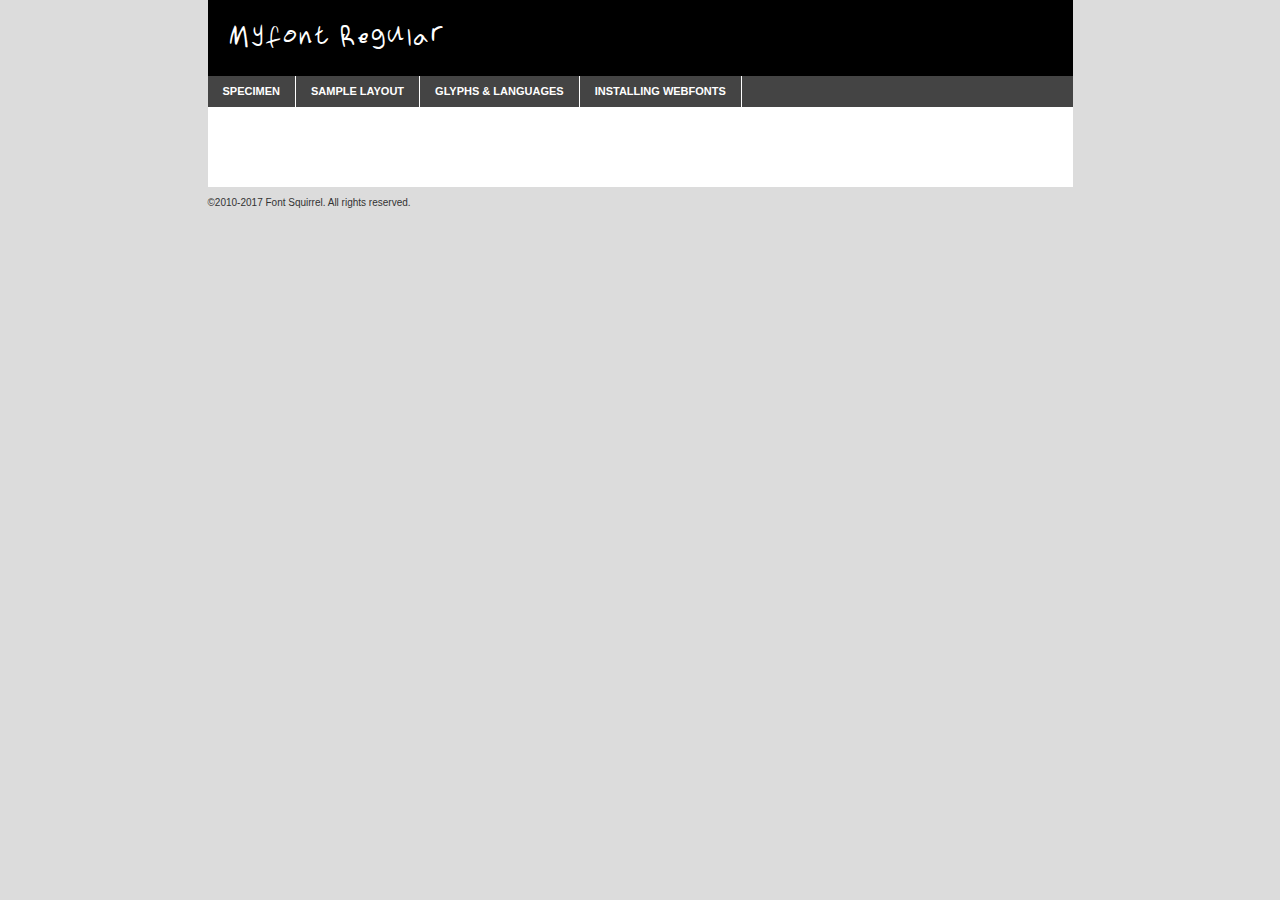
<file: font stuff/myfont-regular-demo.html>
<!DOCTYPE html PUBLIC "-//W3C//DTD XHTML 1.0 Transitional//EN"
        "http://www.w3.org/TR/xhtml1/DTD/xhtml1-transitional.dtd">

<html xmlns="http://www.w3.org/1999/xhtml" xml:lang="en" lang="en">
<head>
    <meta http-equiv="Content-Type" content="text/html; charset=utf-8"/>
    <script src="http://ajax.googleapis.com/ajax/libs/jquery/1.7.2/jquery.min.js" type="text/javascript" charset="utf-8"></script>
    <script type="text/javascript">
		(function($) {
			$.fn.easyTabs = function(option) {
				var param = jQuery.extend({ fadeSpeed: 'fast', defaultContent: 1, activeClass: 'active' }, option);
				$(this).each(function() {
					var thisId = '#' + this.id;
					if ( param.defaultContent == '' )
					{
						param.defaultContent = 1;
					}
					if ( typeof param.defaultContent == 'number' )
					{
						var defaultTab = $(thisId + ' .tabs li:eq(' + (param.defaultContent - 1) + ') a').attr('href').substr(1);
					}
					else
					{
						var defaultTab = param.defaultContent;
					}
					$(thisId + ' .tabs li a').each(function() {
						var tabToHide = $(this).attr('href').substr(1);
						$('#' + tabToHide).addClass('easytabs-tab-content');
					});
					hideAll();
					changeContent(defaultTab);

					function hideAll() {$(thisId + ' .easytabs-tab-content').hide();}

					function changeContent(tabId)
					{
						hideAll();
						$(thisId + ' .tabs li').removeClass(param.activeClass);
						$(thisId + ' .tabs li a[href=#' + tabId + ']').closest('li').addClass(param.activeClass);
						if ( param.fadeSpeed != 'none' )
						{
							$(thisId + ' #' + tabId).fadeIn(param.fadeSpeed);
						}
						else
						{
							$(thisId + ' #' + tabId).show();
						}
					}

					$(thisId + ' .tabs li').click(function() {
						var tabId = $(this).find('a').attr('href').substr(1);
						changeContent(tabId);
						return false;
					});
				});
			}
		})(jQuery);
    </script>
    <link rel="stylesheet" href="specimen_files/specimen_stylesheet.css" type="text/css" charset="utf-8"/>
    <link rel="stylesheet" href="stylesheet.css" type="text/css" charset="utf-8"/>

    <style type="text/css">
        		body {
			font-family: 'myfontregular';
        		}

            </style>

    <title>Myfont Regular Specimen</title>


    <script type="text/javascript" charset="utf-8">
		$(document).ready(function() {
			$('#container').easyTabs({ defaultContent: 1 });
		});
    </script>
</head>

<body>
<div id="container">
    <div id="header">
		Myfont Regular    </div>
    <ul class="tabs">
        <li><a href="#specimen">Specimen</a></li>
        <li><a href="#layout">Sample Layout</a></li>
		        <li><a href="#glyphs">Glyphs &amp; Languages</a></li>
        <li><a href="#installing">Installing Webfonts</a></li>

    </ul>

    <div id="main_content">


        <div id="specimen">

            <div class="section">
                <div class="grid12 firstcol">
                    <div class="huge">AaBb</div>
                </div>
            </div>

            <div class="section">
                <div class="glyph_range">A&#x200B;B&#x200b;C&#x200b;D&#x200b;E&#x200b;F&#x200b;G&#x200b;H&#x200b;I&#x200b;J&#x200b;K&#x200b;L&#x200b;M&#x200b;N&#x200b;O&#x200b;P&#x200b;Q&#x200b;R&#x200b;S&#x200b;T&#x200b;U&#x200b;V&#x200b;W&#x200b;X&#x200b;Y&#x200b;Z&#x200b;a&#x200b;b&#x200b;c&#x200b;d&#x200b;e&#x200b;f&#x200b;g&#x200b;h&#x200b;i&#x200b;j&#x200b;k&#x200b;l&#x200b;m&#x200b;n&#x200b;o&#x200b;p&#x200b;q&#x200b;r&#x200b;s&#x200b;t&#x200b;u&#x200b;v&#x200b;w&#x200b;x&#x200b;y&#x200b;z&#x200b;1&#x200b;2&#x200b;3&#x200b;4&#x200b;5&#x200b;6&#x200b;7&#x200b;8&#x200b;9&#x200b;0&#x200b;&amp;&#x200b;.&#x200b;,&#x200b;?&#x200b;!&#x200b;&#64;&#x200b;(&#x200b;)&#x200b;#&#x200b;$&#x200b;%&#x200b;*&#x200b;+&#x200b;-&#x200b;=&#x200b;:&#x200b;;</div>
            </div>
            <div class="section">
                <div class="grid12 firstcol">
                    <table class="sample_table">
                        <tr>
                            <td>10</td>
                            <td class="size10">abcdefghijklmnopqrstuvwxyzABCDEFGHIJKLMNOPQRSTUVWXYZ0123456789abcdefghijklmnopqrstuvwxyzABCDEFGHIJKLMNOPQRSTUVWXYZ0123456789abcdefghijklmnopqrstuvwxyzABCDEFGHIJKLMNOPQRSTUVWXYZ</td>
                        </tr>
                        <tr>
                            <td>11</td>
                            <td class="size11">abcdefghijklmnopqrstuvwxyzABCDEFGHIJKLMNOPQRSTUVWXYZ0123456789abcdefghijklmnopqrstuvwxyzABCDEFGHIJKLMNOPQRSTUVWXYZ0123456789abcdefghijklmnopqrstuvwxyzABCDEFGHIJKLMNOPQRSTUVWXYZ</td>
                        </tr>
                        <tr>
                            <td>12</td>
                            <td class="size12">abcdefghijklmnopqrstuvwxyzABCDEFGHIJKLMNOPQRSTUVWXYZ0123456789abcdefghijklmnopqrstuvwxyzABCDEFGHIJKLMNOPQRSTUVWXYZ0123456789abcdefghijklmnopqrstuvwxyzABCDEFGHIJKLMNOPQRSTUVWXYZ</td>
                        </tr>
                        <tr>
                            <td>13</td>
                            <td class="size13">abcdefghijklmnopqrstuvwxyzABCDEFGHIJKLMNOPQRSTUVWXYZ0123456789abcdefghijklmnopqrstuvwxyzABCDEFGHIJKLMNOPQRSTUVWXYZ0123456789abcdefghijklmnopqrstuvwxyzABCDEFGHIJKLMNOPQRSTUVWXYZ</td>
                        </tr>
                        <tr>
                            <td>14</td>
                            <td class="size14">abcdefghijklmnopqrstuvwxyzABCDEFGHIJKLMNOPQRSTUVWXYZ0123456789abcdefghijklmnopqrstuvwxyzABCDEFGHIJKLMNOPQRSTUVWXYZ0123456789abcdefghijklmnopqrstuvwxyzABCDEFGHIJKLMNOPQRSTUVWXYZ</td>
                        </tr>
                        <tr>
                            <td>16</td>
                            <td class="size16">abcdefghijklmnopqrstuvwxyzABCDEFGHIJKLMNOPQRSTUVWXYZ0123456789abcdefghijklmnopqrstuvwxyzABCDEFGHIJKLMNOPQRSTUVWXYZ</td>
                        </tr>
                        <tr>
                            <td>18</td>
                            <td class="size18">abcdefghijklmnopqrstuvwxyzABCDEFGHIJKLMNOPQRSTUVWXYZ0123456789abcdefghijklmnopqrstuvwxyzABCDEFGHIJKLMNOPQRSTUVWXYZ</td>
                        </tr>
                        <tr>
                            <td>20</td>
                            <td class="size20">abcdefghijklmnopqrstuvwxyzABCDEFGHIJKLMNOPQRSTUVWXYZ0123456789abcdefghijklmnopqrstuvwxyzABCDEFGHIJKLMNOPQRSTUVWXYZ</td>
                        </tr>
                        <tr>
                            <td>24</td>
                            <td class="size24">abcdefghijklmnopqrstuvwxyzABCDEFGHIJKLMNOPQRSTUVWXYZ0123456789abcdefghijklmnopqrstuvwxyzABCDEFGHIJKLMNOPQRSTUVWXYZ</td>
                        </tr>
                        <tr>
                            <td>30</td>
                            <td class="size30">abcdefghijklmnopqrstuvwxyzABCDEFGHIJKLMNOPQRSTUVWXYZ0123456789abcdefghijklmnopqrstuvwxyzABCDEFGHIJKLMNOPQRSTUVWXYZ</td>
                        </tr>
                        <tr>
                            <td>36</td>
                            <td class="size36">abcdefghijklmnopqrstuvwxyzABCDEFGHIJKLMNOPQRSTUVWXYZ0123456789abcdefghijklmnopqrstuvwxyzABCDEFGHIJKLMNOPQRSTUVWXYZ</td>
                        </tr>
                        <tr>
                            <td>48</td>
                            <td class="size48">abcdefghijklmnopqrstuvwxyzABCDEFGHIJKLMNOPQRSTUVWXYZ0123456789abcdefghijklmnopqrstuvwxyzABCDEFGHIJKLMNOPQRSTUVWXYZ</td>
                        </tr>
                        <tr>
                            <td>60</td>
                            <td class="size60">abcdefghijklmnopqrstuvwxyzABCDEFGHIJKLMNOPQRSTUVWXYZ0123456789abcdefghijklmnopqrstuvwxyzABCDEFGHIJKLMNOPQRSTUVWXYZ</td>
                        </tr>
                        <tr>
                            <td>72</td>
                            <td class="size72">abcdefghijklmnopqrstuvwxyzABCDEFGHIJKLMNOPQRSTUVWXYZ0123456789abcdefghijklmnopqrstuvwxyzABCDEFGHIJKLMNOPQRSTUVWXYZ</td>
                        </tr>
                        <tr>
                            <td>90</td>
                            <td class="size90">abcdefghijklmnopqrstuvwxyzABCDEFGHIJKLMNOPQRSTUVWXYZ0123456789abcdefghijklmnopqrstuvwxyzABCDEFGHIJKLMNOPQRSTUVWXYZ</td>
                        </tr>
                    </table>

                </div>

            </div>


            <div class="section" id="bodycomparison">


                <div id="xheight">
                    <div class="fontbody">&#x25FC;&#x25FC;&#x25FC;&#x25FC;&#x25FC;&#x25FC;&#x25FC;&#x25FC;&#x25FC;&#x25FC;&#x25FC;&#x25FC;&#x25FC;&#x25FC;&#x25FC;&#x25FC;&#x25FC;&#x25FC;&#x25FC;&#x25FC;&#x25FC;&#x25FC;&#x25FC;&#x25FC;&#x25FC;&#x25FC;&#x25FC;&#x25FC;&#x25FC;&#x25FC;&#x25FC;&#x25FC;&#x25FC;&#x25FC;&#x25FC;&#x25FC;&#x25FC;&#x25FC;&#x25FC;&#x25FC;&#x25FC;&#x25FC;&#x25FC;&#x25FC;&#x25FC;&#x25FC;&#x25FC;&#x25FC;&#x25FC;&#x25FC;&#x25FC;&#x25FC;&#x25FC;&#x25FC;&#x25FC;&#x25FC;&#x25FC;&#x25FC;&#x25FC;&#x25FC;&#x25FC;&#x25FC;&#x25FC;&#x25FC;&#x25FC;&#x25FC;&#x25FC;&#x25FC;&#x25FC;&#x25FC;&#x25FC;&#x25FC;&#x25FC;&#x25FC;&#x25FC;&#x25FC;&#x25FC;&#x25FC;&#x25FC;&#x25FC;&#x25FC;&#x25FC;&#x25FC;&#x25FC;&#x25FC;&#x25FC;&#x25FC;&#x25FC;&#x25FC;&#x25FC;&#x25FC;&#x25FC;&#x25FC;&#x25FC;&#x25FC;&#x25FC;&#x25FC;&#x25FC;&#x25FC;body</div>
                    <div class="arialbody">body</div>
                    <div class="verdanabody">body</div>
                    <div class="georgiabody">body</div>
                </div>
                <div class="fontbody" style="z-index:1">
                    body<span>Myfont Regular</span>
                </div>
                <div class="arialbody" style="z-index:1">
                    body<span>Arial</span>
                </div>
                <div class="verdanabody" style="z-index:1">
                    body<span>Verdana</span>
                </div>
                <div class="georgiabody" style="z-index:1">
                    body<span>Georgia</span>
                </div>


            </div>


            <div class="section psample psample_row1" id="">

                <div class="grid2 firstcol">
                    <p class="size10"><span>10.</span>Aenean lacinia bibendum nulla sed consectetur. Fusce dapibus, tellus ac cursus commodo, tortor mauris condimentum nibh, ut fermentum massa justo sit amet risus. Nullam id dolor id nibh ultricies vehicula ut id elit. Cum sociis natoque penatibus et magnis dis parturient montes, nascetur ridiculus mus. Nulla vitae elit libero, a pharetra augue.</p>

                </div>
                <div class="grid3">
                    <p class="size11"><span>11.</span>Aenean lacinia bibendum nulla sed consectetur. Fusce dapibus, tellus ac cursus commodo, tortor mauris condimentum nibh, ut fermentum massa justo sit amet risus. Nullam id dolor id nibh ultricies vehicula ut id elit. Cum sociis natoque penatibus et magnis dis parturient montes, nascetur ridiculus mus. Nulla vitae elit libero, a pharetra augue.</p>

                </div>
                <div class="grid3">
                    <p class="size12"><span>12.</span>Aenean lacinia bibendum nulla sed consectetur. Fusce dapibus, tellus ac cursus commodo, tortor mauris condimentum nibh, ut fermentum massa justo sit amet risus. Nullam id dolor id nibh ultricies vehicula ut id elit. Cum sociis natoque penatibus et magnis dis parturient montes, nascetur ridiculus mus. Nulla vitae elit libero, a pharetra augue.</p>

                </div>
                <div class="grid4">
                    <p class="size13"><span>13.</span>Aenean lacinia bibendum nulla sed consectetur. Fusce dapibus, tellus ac cursus commodo, tortor mauris condimentum nibh, ut fermentum massa justo sit amet risus. Nullam id dolor id nibh ultricies vehicula ut id elit. Cum sociis natoque penatibus et magnis dis parturient montes, nascetur ridiculus mus. Nulla vitae elit libero, a pharetra augue.</p>

                </div>
                <div class="white_blend"></div>

            </div>
            <div class="section psample psample_row2" id="">
                <div class="grid3 firstcol">
                    <p class="size14"><span>14.</span>Aenean lacinia bibendum nulla sed consectetur. Fusce dapibus, tellus ac cursus commodo, tortor mauris condimentum nibh, ut fermentum massa justo sit amet risus. Nullam id dolor id nibh ultricies vehicula ut id elit. Cum sociis natoque penatibus et magnis dis parturient montes, nascetur ridiculus mus. Nulla vitae elit libero, a pharetra augue.</p>

                </div>
                <div class="grid4">
                    <p class="size16"><span>16.</span>Aenean lacinia bibendum nulla sed consectetur. Fusce dapibus, tellus ac cursus commodo, tortor mauris condimentum nibh, ut fermentum massa justo sit amet risus. Nullam id dolor id nibh ultricies vehicula ut id elit. Cum sociis natoque penatibus et magnis dis parturient montes, nascetur ridiculus mus. Nulla vitae elit libero, a pharetra augue.</p>

                </div>
                <div class="grid5">
                    <p class="size18"><span>18.</span>Aenean lacinia bibendum nulla sed consectetur. Fusce dapibus, tellus ac cursus commodo, tortor mauris condimentum nibh, ut fermentum massa justo sit amet risus. Nullam id dolor id nibh ultricies vehicula ut id elit. Cum sociis natoque penatibus et magnis dis parturient montes, nascetur ridiculus mus. Nulla vitae elit libero, a pharetra augue.</p>

                </div>

                <div class="white_blend"></div>

            </div>

            <div class="section psample psample_row3" id="">
                <div class="grid5 firstcol">
                    <p class="size20"><span>20.</span>Aenean lacinia bibendum nulla sed consectetur. Fusce dapibus, tellus ac cursus commodo, tortor mauris condimentum nibh, ut fermentum massa justo sit amet risus. Nullam id dolor id nibh ultricies vehicula ut id elit. Cum sociis natoque penatibus et magnis dis parturient montes, nascetur ridiculus mus. Nulla vitae elit libero, a pharetra augue.</p>
                </div>
                <div class="grid7">
                    <p class="size24"><span>24.</span>Aenean lacinia bibendum nulla sed consectetur. Fusce dapibus, tellus ac cursus commodo, tortor mauris condimentum nibh, ut fermentum massa justo sit amet risus. Nullam id dolor id nibh ultricies vehicula ut id elit. Cum sociis natoque penatibus et magnis dis parturient montes, nascetur ridiculus mus. Nulla vitae elit libero, a pharetra augue.</p>
                </div>

                <div class="white_blend"></div>

            </div>

            <div class="section psample psample_row4" id="">
                <div class="grid12 firstcol">
                    <p class="size30"><span>30.</span>Aenean lacinia bibendum nulla sed consectetur. Fusce dapibus, tellus ac cursus commodo, tortor mauris condimentum nibh, ut fermentum massa justo sit amet risus. Nullam id dolor id nibh ultricies vehicula ut id elit. Cum sociis natoque penatibus et magnis dis parturient montes, nascetur ridiculus mus. Nulla vitae elit libero, a pharetra augue.</p>
                </div>
                <div class="white_blend"></div>

            </div>


            <div class="section psample psample_row1 fullreverse">
                <div class="grid2 firstcol">
                    <p class="size10"><span>10.</span>Aenean lacinia bibendum nulla sed consectetur. Fusce dapibus, tellus ac cursus commodo, tortor mauris condimentum nibh, ut fermentum massa justo sit amet risus. Nullam id dolor id nibh ultricies vehicula ut id elit. Cum sociis natoque penatibus et magnis dis parturient montes, nascetur ridiculus mus. Nulla vitae elit libero, a pharetra augue.</p>

                </div>
                <div class="grid3">
                    <p class="size11"><span>11.</span>Aenean lacinia bibendum nulla sed consectetur. Fusce dapibus, tellus ac cursus commodo, tortor mauris condimentum nibh, ut fermentum massa justo sit amet risus. Nullam id dolor id nibh ultricies vehicula ut id elit. Cum sociis natoque penatibus et magnis dis parturient montes, nascetur ridiculus mus. Nulla vitae elit libero, a pharetra augue.</p>

                </div>
                <div class="grid3">
                    <p class="size12"><span>12.</span>Aenean lacinia bibendum nulla sed consectetur. Fusce dapibus, tellus ac cursus commodo, tortor mauris condimentum nibh, ut fermentum massa justo sit amet risus. Nullam id dolor id nibh ultricies vehicula ut id elit. Cum sociis natoque penatibus et magnis dis parturient montes, nascetur ridiculus mus. Nulla vitae elit libero, a pharetra augue.</p>

                </div>
                <div class="grid4">
                    <p class="size13"><span>13.</span>Aenean lacinia bibendum nulla sed consectetur. Fusce dapibus, tellus ac cursus commodo, tortor mauris condimentum nibh, ut fermentum massa justo sit amet risus. Nullam id dolor id nibh ultricies vehicula ut id elit. Cum sociis natoque penatibus et magnis dis parturient montes, nascetur ridiculus mus. Nulla vitae elit libero, a pharetra augue.</p>

                </div>
                <div class="black_blend"></div>

            </div>

            <div class="section psample psample_row2 fullreverse">
                <div class="grid3 firstcol">
                    <p class="size14"><span>14.</span>Aenean lacinia bibendum nulla sed consectetur. Fusce dapibus, tellus ac cursus commodo, tortor mauris condimentum nibh, ut fermentum massa justo sit amet risus. Nullam id dolor id nibh ultricies vehicula ut id elit. Cum sociis natoque penatibus et magnis dis parturient montes, nascetur ridiculus mus. Nulla vitae elit libero, a pharetra augue.</p>

                </div>
                <div class="grid4">
                    <p class="size16"><span>16.</span>Aenean lacinia bibendum nulla sed consectetur. Fusce dapibus, tellus ac cursus commodo, tortor mauris condimentum nibh, ut fermentum massa justo sit amet risus. Nullam id dolor id nibh ultricies vehicula ut id elit. Cum sociis natoque penatibus et magnis dis parturient montes, nascetur ridiculus mus. Nulla vitae elit libero, a pharetra augue.</p>

                </div>
                <div class="grid5">
                    <p class="size18"><span>18.</span>Aenean lacinia bibendum nulla sed consectetur. Fusce dapibus, tellus ac cursus commodo, tortor mauris condimentum nibh, ut fermentum massa justo sit amet risus. Nullam id dolor id nibh ultricies vehicula ut id elit. Cum sociis natoque penatibus et magnis dis parturient montes, nascetur ridiculus mus. Nulla vitae elit libero, a pharetra augue.</p>

                </div>
                <div class="black_blend"></div>

            </div>

            <div class="section psample fullreverse psample_row3" id="">
                <div class="grid5 firstcol">
                    <p class="size20"><span>20.</span>Aenean lacinia bibendum nulla sed consectetur. Fusce dapibus, tellus ac cursus commodo, tortor mauris condimentum nibh, ut fermentum massa justo sit amet risus. Nullam id dolor id nibh ultricies vehicula ut id elit. Cum sociis natoque penatibus et magnis dis parturient montes, nascetur ridiculus mus. Nulla vitae elit libero, a pharetra augue.</p>
                </div>
                <div class="grid7">
                    <p class="size24"><span>24.</span>Aenean lacinia bibendum nulla sed consectetur. Fusce dapibus, tellus ac cursus commodo, tortor mauris condimentum nibh, ut fermentum massa justo sit amet risus. Nullam id dolor id nibh ultricies vehicula ut id elit. Cum sociis natoque penatibus et magnis dis parturient montes, nascetur ridiculus mus. Nulla vitae elit libero, a pharetra augue.</p>
                </div>

                <div class="black_blend"></div>

            </div>

            <div class="section psample fullreverse psample_row4" id="" style="border-bottom: 20px #000 solid;">
                <div class="grid12 firstcol">
                    <p class="size30"><span>30.</span>Aenean lacinia bibendum nulla sed consectetur. Fusce dapibus, tellus ac cursus commodo, tortor mauris condimentum nibh, ut fermentum massa justo sit amet risus. Nullam id dolor id nibh ultricies vehicula ut id elit. Cum sociis natoque penatibus et magnis dis parturient montes, nascetur ridiculus mus. Nulla vitae elit libero, a pharetra augue.</p>
                </div>
                <div class="black_blend"></div>

            </div>


        </div>

        <div id="layout">

            <div class="section">

                <div class="grid12 firstcol">
                    <h1>Lorem Ipsum Dolor</h1>
                    <h2>Etiam porta sem malesuada magna mollis euismod</h2>

                    <p class="byline">By <a href="#link">Aenean Lacinia</a></p>
                </div>
            </div>
            <div class="section">
                <div class="grid8 firstcol">
                    <p class="large">Donec sed odio dui. Morbi leo risus, porta ac consectetur ac, vestibulum at eros. Fusce dapibus, tellus ac cursus commodo, tortor mauris condimentum nibh, ut fermentum massa justo sit amet risus. </p>


                    <h3>Pellentesque ornare sem</h3>

                    <p>Maecenas sed diam eget risus varius blandit sit amet non magna. Maecenas faucibus mollis interdum. Donec ullamcorper nulla non metus auctor fringilla. Nullam id dolor id nibh ultricies vehicula ut id elit. Nullam id dolor id nibh ultricies vehicula ut id elit. </p>

                    <p>Aenean eu leo quam. Pellentesque ornare sem lacinia quam venenatis vestibulum. Lorem ipsum dolor sit amet, consectetur adipiscing elit. Cum sociis natoque penatibus et magnis dis parturient montes, nascetur ridiculus mus. </p>

                    <p>Nulla vitae elit libero, a pharetra augue. Praesent commodo cursus magna, vel scelerisque nisl consectetur et. Aenean lacinia bibendum nulla sed consectetur. </p>

                    <p>Nullam quis risus eget urna mollis ornare vel eu leo. Nullam quis risus eget urna mollis ornare vel eu leo. Maecenas sed diam eget risus varius blandit sit amet non magna. Donec ullamcorper nulla non metus auctor fringilla. </p>

                    <h3>Cras mattis consectetur</h3>

                    <p>Aenean eu leo quam. Pellentesque ornare sem lacinia quam venenatis vestibulum. Aenean lacinia bibendum nulla sed consectetur. Integer posuere erat a ante venenatis dapibus posuere velit aliquet. Cras mattis consectetur purus sit amet fermentum. </p>

                    <p>Nullam id dolor id nibh ultricies vehicula ut id elit. Nullam quis risus eget urna mollis ornare vel eu leo. Cras mattis consectetur purus sit amet fermentum.</p>
                </div>

                <div class="grid4 sidebar">

                    <div class="box reverse">
                        <p class="last">Nullam quis risus eget urna mollis ornare vel eu leo. Donec ullamcorper nulla non metus auctor fringilla. Cras mattis consectetur purus sit amet fermentum. Sed posuere consectetur est at lobortis. Lorem ipsum dolor sit amet, consectetur adipiscing elit. </p>
                    </div>

                    <p class="caption">Maecenas sed diam eget risus varius.</p>

                    <p>Vestibulum id ligula porta felis euismod semper. Integer posuere erat a ante venenatis dapibus posuere velit aliquet. Vestibulum id ligula porta felis euismod semper. Sed posuere consectetur est at lobortis. Maecenas sed diam eget risus varius blandit sit amet non magna. Fusce dapibus, tellus ac cursus commodo, tortor mauris condimentum nibh, ut fermentum massa justo sit amet risus. </p>


                    <p>Duis mollis, est non commodo luctus, nisi erat porttitor ligula, eget lacinia odio sem nec elit. Aenean lacinia bibendum nulla sed consectetur. Vivamus sagittis lacus vel augue laoreet rutrum faucibus dolor auctor. Aenean lacinia bibendum nulla sed consectetur. Nullam quis risus eget urna mollis ornare vel eu leo. </p>

                    <p>Praesent commodo cursus magna, vel scelerisque nisl consectetur et. Donec ullamcorper nulla non metus auctor fringilla. Maecenas faucibus mollis interdum. Fusce dapibus, tellus ac cursus commodo, tortor mauris condimentum nibh, ut fermentum massa justo sit amet risus. </p>

                </div>
            </div>

        </div>


		

        <div id="glyphs">
            <div class="section">
                <div class="grid12 firstcol">

                    <h1>Language Support</h1>
                    <p>The subset of Myfont Regular in this kit supports the following languages:<br/>

						English, Arrernte, Bislama, Cebuano, Fijian, Gilbertese, Hmong, Ibanag, Iloko_ilokano, Interglossa_glosa, Interlingua, Lojban, Norfolk_pitcairnese, Oromo, Rotokas, Seychelles_creole, Shona, Somali, Southern_ndebele, Swahili, Swati_swazi, Tok_pisin, Warlpiri, Xhosa, Zulu, Latinbasic, Demo                    </p>
                    <h1>Glyph Chart</h1>
                    <p>The subset of Myfont Regular in this kit includes all the glyphs listed below. Unicode entities are included above each glyph to help you insert individual characters into your layout.</p>
                    <div id="glyph_chart">

																																	                                <div><p>&amp;#13;</p>&#13;</div>
																				                                <div><p>&amp;#32;</p>&#32;</div>
																				                                <div><p>&amp;#33;</p>&#33;</div>
																				                                <div><p>&amp;#34;</p>&#34;</div>
																				                                <div><p>&amp;#39;</p>&#39;</div>
																				                                <div><p>&amp;#44;</p>&#44;</div>
																				                                <div><p>&amp;#46;</p>&#46;</div>
																				                                <div><p>&amp;#58;</p>&#58;</div>
																				                                <div><p>&amp;#59;</p>&#59;</div>
																				                                <div><p>&amp;#63;</p>&#63;</div>
																				                                <div><p>&amp;#65;</p>&#65;</div>
																				                                <div><p>&amp;#66;</p>&#66;</div>
																				                                <div><p>&amp;#67;</p>&#67;</div>
																				                                <div><p>&amp;#68;</p>&#68;</div>
																				                                <div><p>&amp;#69;</p>&#69;</div>
																				                                <div><p>&amp;#70;</p>&#70;</div>
																				                                <div><p>&amp;#71;</p>&#71;</div>
																				                                <div><p>&amp;#72;</p>&#72;</div>
																				                                <div><p>&amp;#73;</p>&#73;</div>
																				                                <div><p>&amp;#74;</p>&#74;</div>
																				                                <div><p>&amp;#75;</p>&#75;</div>
																				                                <div><p>&amp;#76;</p>&#76;</div>
																				                                <div><p>&amp;#77;</p>&#77;</div>
																				                                <div><p>&amp;#78;</p>&#78;</div>
																				                                <div><p>&amp;#79;</p>&#79;</div>
																				                                <div><p>&amp;#80;</p>&#80;</div>
																				                                <div><p>&amp;#81;</p>&#81;</div>
																				                                <div><p>&amp;#82;</p>&#82;</div>
																				                                <div><p>&amp;#83;</p>&#83;</div>
																				                                <div><p>&amp;#84;</p>&#84;</div>
																				                                <div><p>&amp;#85;</p>&#85;</div>
																				                                <div><p>&amp;#86;</p>&#86;</div>
																				                                <div><p>&amp;#87;</p>&#87;</div>
																				                                <div><p>&amp;#88;</p>&#88;</div>
																				                                <div><p>&amp;#89;</p>&#89;</div>
																				                                <div><p>&amp;#90;</p>&#90;</div>
																				                                <div><p>&amp;#97;</p>&#97;</div>
																				                                <div><p>&amp;#98;</p>&#98;</div>
																				                                <div><p>&amp;#99;</p>&#99;</div>
																				                                <div><p>&amp;#100;</p>&#100;</div>
																				                                <div><p>&amp;#101;</p>&#101;</div>
																				                                <div><p>&amp;#102;</p>&#102;</div>
																				                                <div><p>&amp;#103;</p>&#103;</div>
																				                                <div><p>&amp;#104;</p>&#104;</div>
																				                                <div><p>&amp;#105;</p>&#105;</div>
																				                                <div><p>&amp;#106;</p>&#106;</div>
																				                                <div><p>&amp;#107;</p>&#107;</div>
																				                                <div><p>&amp;#108;</p>&#108;</div>
																				                                <div><p>&amp;#109;</p>&#109;</div>
																				                                <div><p>&amp;#110;</p>&#110;</div>
																				                                <div><p>&amp;#111;</p>&#111;</div>
																				                                <div><p>&amp;#112;</p>&#112;</div>
																				                                <div><p>&amp;#113;</p>&#113;</div>
																				                                <div><p>&amp;#114;</p>&#114;</div>
																				                                <div><p>&amp;#115;</p>&#115;</div>
																				                                <div><p>&amp;#116;</p>&#116;</div>
																				                                <div><p>&amp;#117;</p>&#117;</div>
																				                                <div><p>&amp;#118;</p>&#118;</div>
																				                                <div><p>&amp;#119;</p>&#119;</div>
																				                                <div><p>&amp;#120;</p>&#120;</div>
																				                                <div><p>&amp;#121;</p>&#121;</div>
																				                                <div><p>&amp;#122;</p>&#122;</div>
																				                                <div><p>&amp;#160;</p>&#160;</div>
																				                                <div><p>&amp;#8192;</p>&#8192;</div>
																				                                <div><p>&amp;#8193;</p>&#8193;</div>
																				                                <div><p>&amp;#8194;</p>&#8194;</div>
																				                                <div><p>&amp;#8195;</p>&#8195;</div>
																				                                <div><p>&amp;#8196;</p>&#8196;</div>
																				                                <div><p>&amp;#8197;</p>&#8197;</div>
																				                                <div><p>&amp;#8198;</p>&#8198;</div>
																				                                <div><p>&amp;#8199;</p>&#8199;</div>
																				                                <div><p>&amp;#8200;</p>&#8200;</div>
																				                                <div><p>&amp;#8201;</p>&#8201;</div>
																				                                <div><p>&amp;#8202;</p>&#8202;</div>
																				                                <div><p>&amp;#39;</p>&#39;</div>
																				                                <div><p>&amp;#39;</p>&#39;</div>
																				                                <div><p>&amp;#34;</p>&#34;</div>
																				                                <div><p>&amp;#34;</p>&#34;</div>
																				                                <div><p>&amp;#8239;</p>&#8239;</div>
																				                                <div><p>&amp;#8287;</p>&#8287;</div>
																				                                <div><p>&amp;#9724;</p>&#9724;</div>
																																													                    </div>
                </div>


            </div>
        </div>


        <div id="specs">

        </div>

        <div id="installing">
            <div class="section">
                <div class="grid7 firstcol">
                    <h1>Installing Webfonts</h1>

                    <p>Webfonts are supported by all major browser platforms but not all in the same way. There are currently four different font formats that must be included in order to target all browsers. This includes TTF, WOFF, EOT and SVG.</p>

                    <h2>1. Upload your webfonts</h2>
                    <p>You must upload your webfont kit to your website. They should be in or near the same directory as your CSS files.</p>

                    <h2>2. Include the webfont stylesheet</h2>
                    <p>A special CSS @font-face declaration helps the various browsers select the appropriate font it needs without causing you a bunch of headaches. Learn more about this syntax by reading the <a href="https://www.fontspring.com/blog/further-hardening-of-the-bulletproof-syntax">Fontspring blog post</a> about it. The code for it is as follows:</p>


                    <code>
                        @font-face{
                        font-family: 'MyWebFont';
                        src: url('WebFont.eot');
                        src: url('WebFont.eot?#iefix') format('embedded-opentype'),
                        url('WebFont.woff') format('woff'),
                        url('WebFont.ttf') format('truetype'),
                        url('WebFont.svg#webfont') format('svg');
                        }
                    </code>

                    <p>We've already gone ahead and generated the code for you. All you have to do is link to the stylesheet in your HTML, like this:</p>
                    <code>&lt;link rel=&quot;stylesheet&quot; href=&quot;stylesheet.css&quot; type=&quot;text/css&quot; charset=&quot;utf-8&quot; /&gt;</code>

                    <h2>3. Modify your own stylesheet</h2>
                    <p>To take advantage of your new fonts, you must tell your stylesheet to use them. Look at the original @font-face declaration above and find the property called "font-family." The name linked there will be what you use to reference the font. Prepend that webfont name to the font stack in the "font-family" property, inside the selector you want to change. For example:</p>
                    <code>p { font-family: 'WebFont', Arial, sans-serif; }</code>

                    <h2>4. Test</h2>
                    <p>Getting webfonts to work cross-browser <em>can</em> be tricky. Use the information in the sidebar to help you if you find that fonts aren't loading in a particular browser.</p>
                </div>

                <div class="grid5 sidebar">
                    <div class="box">
                        <h2>Troubleshooting<br/>Font-Face Problems</h2>
                        <p>Having trouble getting your webfonts to load in your new website? Here are some tips to sort out what might be the problem.</p>

                        <h3>Fonts not showing in any browser</h3>

                        <p>This sounds like you need to work on the plumbing. You either did not upload the fonts to the correct directory, or you did not link the fonts properly in the CSS. If you've confirmed that all this is correct and you still have a problem, take a look at your .htaccess file and see if requests are getting intercepted.</p>

                        <h3>Fonts not loading in iPhone or iPad</h3>

                        <p>The most common problem here is that you are serving the fonts from an IIS server. IIS refuses to serve files that have unknown MIME types. If that is the case, you must set the MIME type for SVG to "image/svg+xml" in the server settings. Follow these instructions from Microsoft if you need help.</p>

                        <h3>Fonts not loading in Firefox</h3>

                        <p>The primary reason for this failure? You are still using a version Firefox older than 3.5. So upgrade already! If that isn't it, then you are very likely serving fonts from a different domain. Firefox requires that all font assets be served from the same domain. Lastly it is possible that you need to add WOFF to your list of MIME types (if you are serving via IIS.)</p>

                        <h3>Fonts not loading in IE</h3>

                        <p>Are you looking at Internet Explorer on an actual Windows machine or are you cheating by using a service like Adobe BrowserLab? Many of these screenshot services do not render @font-face for IE. Best to test it on a real machine.</p>

                        <h3>Fonts not loading in IE9</h3>

                        <p>IE9, like Firefox, requires that fonts be served from the same domain as the website. Make sure that is the case.</p>
                    </div>
                </div>
            </div>

        </div>

    </div>
    <div id="footer">
        <p>&copy;2010-2017 Font Squirrel. All rights reserved.</p>
    </div>
</div>
</body>
</html>
</file>
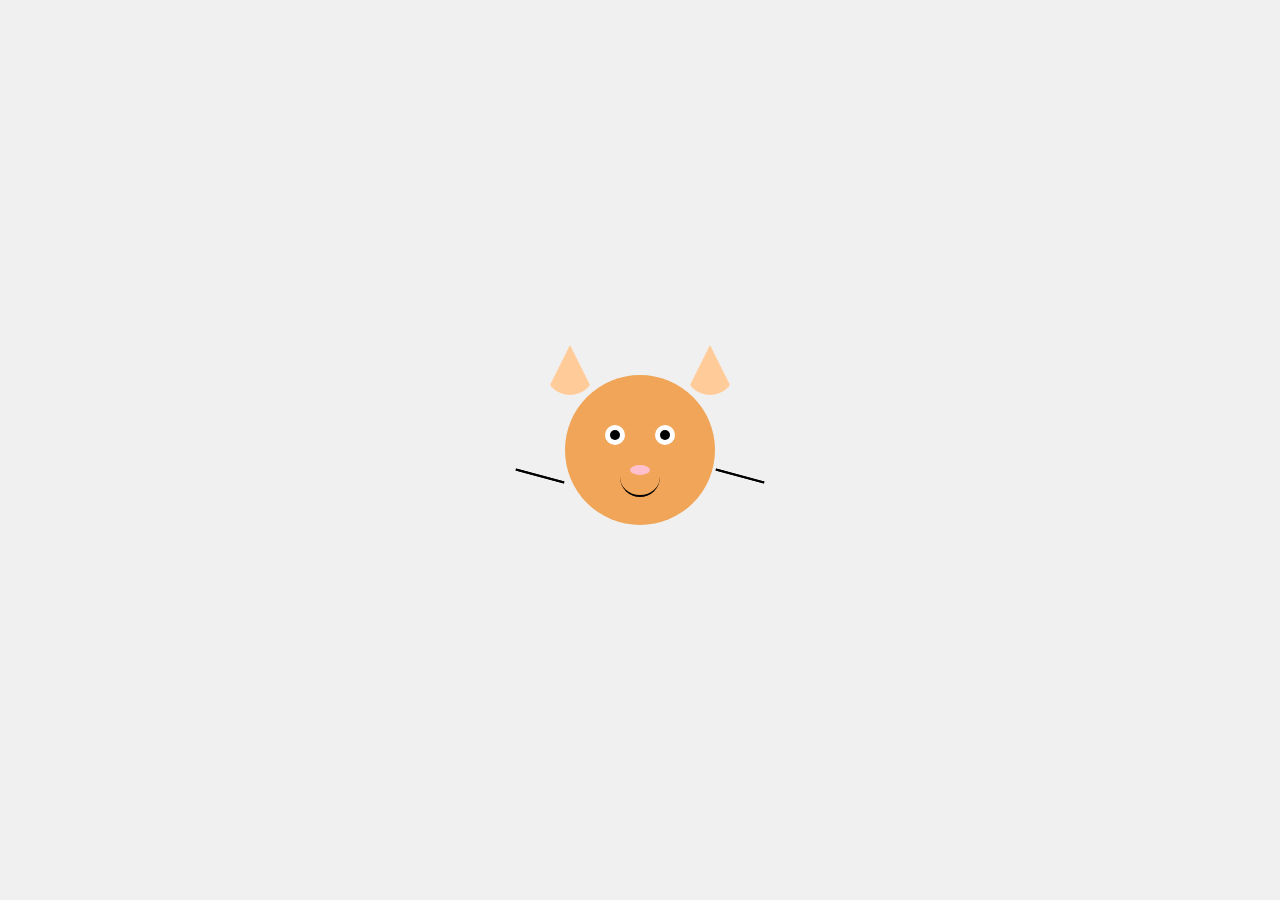
<file: portfolio/cat.html>
<!DOCTYPE html>
<html lang="en">
<head>
  <meta charset="UTF-8">
  <meta name="viewport" content="width=device-width, initial-scale=1.0">
  <title>CSS Cat</title>
  <style>
    body {
      display: flex;
      justify-content: center;
      align-items: center;
      height: 100vh;
      margin: 0;
      background-color: #f0f0f0;
    }

    .cat {
      position: relative;
      width: 150px;
      height: 150px;
      background: #f0a559;
      border-radius: 50%;
    }

    /* Ears */
    .cat::before,
    .cat::after {
      content: "";
      position: absolute;
      width: 50px;
      height: 50px;
      background: #ffcc99;
      border-radius: 50%;
      clip-path: polygon(50% 0%, 0% 100%, 100% 100%);
    }

    .cat::before {
      top: -30px;
      left: -20px;
    }

    .cat::after {
      top: -30px;
      right: -20px;
    }

    /* Eyes */
    .eye {
      position: absolute;
      top: 50px;
      width: 20px;
      height: 20px;
      background: white;
      border-radius: 50%;
    }

    .eye.left {
      left: 40px;
    }

    .eye.right {
      right: 40px;
    }

    .pupil {
      position: absolute;
      top: 5px;
      left: 5px;
      width: 10px;
      height: 10px;
      background: black;
      border-radius: 50%;
    }

    /* Nose */
    .nose {
      position: absolute;
      top: 90px;
      left: 50%;
      transform: translateX(-50%);
      width: 20px;
      height: 10px;
      background: pink;
      border-radius: 50%;
    }

    /* Mouth */
    .mouth {
      position: absolute;
      top: 100px;
      left: 50%;
      transform: translateX(-50%);
      width: 40px;
      height: 20px;
      background: none;
      border-bottom: 2px solid black;
      border-radius: 0 0 40px 40px;
    }

    /* Whiskers */
    .whisker {
      position: absolute;
      top: 100px;
      width: 50px;
      height: 2px;
      background: black;
    }

    .whisker.left {
      left: -50px;
    }

    .whisker.right {
      right: -50px;
    }

    .whisker.left,
    .whisker.right {
      transform: rotate(15deg);
    }

    .whisker.left:nth-child(2),
    .whisker.right:nth-child(2) {
      transform: rotate(-15deg);
    }
  </style>
</head>
<body>
  <div class="cat">
    <div class="eye left">
      <div class="pupil"></div>
    </div>
    <div class="eye right">
      <div class="pupil"></div>
    </div>
    <div class="nose"></div>
    <div class="mouth"></div>
    <div class="whisker left"></div>
    <div class="whisker left"></div>
    <div class="whisker right"></div>
    <div class="whisker right"></div>
  </div>
</body>
</html>
</file>
<file: font stuff/stylesheet.css>
/*! Generated by Font Squirrel (https://www.fontsquirrel.com) on April 28, 2023 */



@font-face {
    font-family: 'myfontregular';
    src: url('myfont-regular-webfont.woff2') format('woff2'),
         url('myfont-regular-webfont.woff') format('woff');
    font-weight: normal;
    font-style: normal;

}
</file>
<file: font stuff/specimen_files/specimen_stylesheet.css>
@import url('grid_12-825-55-15.css');

/*  
	CSS Reset by Eric Meyer - Released under Public Domain
    http://meyerweb.com/eric/tools/css/reset/
*/
html, body, div, span, applet, object, iframe,
h1, h2, h3, h4, h5, h6, p, blockquote, pre,
a, abbr, acronym, address, big, cite, code,
del, dfn, em, font, img, ins, kbd, q, s, samp,
small, strike, strong, sub, sup, tt, var,
b, u, i, center, dl, dt, dd, ol, ul, li,
fieldset, form, label, legend, table,
caption, tbody, tfoot, thead, tr, th, td {
	margin:         0;
	padding:        0;
	border:         0;
	outline:        0;
	font-size:      100%;
	vertical-align: baseline;
	background:     transparent;
}

body {
	line-height: 1;
}

ol, ul {
	list-style: none;
}

blockquote, q {
	quotes: none;
}

blockquote:before, blockquote:after,
q:before, q:after {
	content: '';
	content: none;
}

:focus {
	outline: 0;
}

ins {
	text-decoration: none;
}

del {
	text-decoration: line-through;
}

table {
	border-collapse: collapse;
	border-spacing:  0;
}


body {
	color:            #000;
	background-color: #dcdcdc;
}

a {
	text-decoration: none;
	color:           #1883ba;
}

h1 {
	font-size:     32px;
	font-weight:   normal;
	font-style:    normal;
	margin-bottom: 18px;
}

h2 {
	font-size: 18px;
}

#container {
	width:  865px;
	margin: 0px auto;
}


#header {
	padding:          20px;
	font-size:        36px;
	background-color: #000;
	color:            #fff;
}

#header span {
	color: #666;
}

#main_content {
	background-color: #fff;
	padding:          60px 20px 20px;
}


#footer p {
	margin:         0;
	padding-top:    10px;
	padding-bottom: 50px;
	color:          #333;
	font:           10px Arial, sans-serif;
}

.tabs {
	width:            100%;
	height:           31px;
	background-color: #444;
}

.tabs li {
	float:            left;
	margin:           0;
	overflow:         hidden;
	background-color: #444;
}

.tabs li a {
	display:         block;
	color:           #fff;
	text-decoration: none;
	font:            bold 11px/11px 'Arial';
	text-transform:  uppercase;
	padding:         10px 15px;
	border-right:    1px solid #fff;
}

.tabs li a:hover {
	background-color: #00b3ff;

}

.tabs li.active a {
	color:            #000;
	background-color: #fff;
}


div.huge {

	font-size:      300px;
	line-height:    1em;
	padding:        0;
	letter-spacing: -.02em;
	overflow:       hidden;
}

div.glyph_range {
	font-size:   72px;
	line-height: 1.1em;
}

.size10 {
	font-size: 10px;
}

.size11 {
	font-size: 11px;
}

.size12 {
	font-size: 12px;
}

.size13 {
	font-size: 13px;
}

.size14 {
	font-size: 14px;
}

.size16 {
	font-size: 16px;
}

.size18 {
	font-size: 18px;
}

.size20 {
	font-size: 20px;
}

.size24 {
	font-size: 24px;
}

.size30 {
	font-size: 30px;
}

.size36 {
	font-size: 36px;
}

.size48 {
	font-size: 48px;
}

.size60 {
	font-size: 60px;
}

.size72 {
	font-size: 72px;
}

.size90 {
	font-size: 90px;
}


.psample_row1 {
	height: 120px;
}

.psample_row1 {
	height: 120px;
}

.psample_row2 {
	height: 160px;
}

.psample_row3 {
	height: 160px;
}

.psample_row4 {
	height: 160px;
}

.psample {
	overflow: hidden;
	position: relative;
}

.psample p {
	line-height: 1.3em;
	display:     block;
	overflow:    hidden;
	margin:      0;
}

.psample span {
	margin-right: .5em;
}

.white_blend {
	width:            100%;
	height:           61px;
	background-image: url([data-uri]);
	position:         absolute;
	bottom:           0;
}

.black_blend {
	width:            100%;
	height:           61px;
	background-image: url([data-uri]);
	position:         absolute;
	bottom:           0;
}

.fullreverse {
	background:    #000 !important;
	color:         #fff !important;
	margin-left:   -20px;
	padding-left:  20px;
	margin-right:  -20px;
	padding-right: 20px;
	padding:       20px;
	margin-bottom: 0;
}


.sample_table td {
	padding-top:    3px;
	padding-bottom: 5px;
	padding-left:   5px;
	vertical-align: middle;
	line-height:    1.2em;
}

.sample_table td:first-child {
	background-color: #eee;
	text-align:       right;
	padding-right:    5px;
	padding-left:     0;
	padding:          5px;
	font:             11px/12px 'Courier New', Courier, mono;
}

code {
	white-space:      pre;
	background-color: #eee;
	display:          block;
	padding:          10px;
	margin-bottom:    18px;
	overflow:         auto;
}


.bottom, .last {
	margin-bottom:  0 !important;
	padding-bottom: 0 !important;
}

.box {
	padding:       18px;
	margin-bottom: 18px;
	background:    #eee;
}

.reverse, .reversed {
	background: #000 !important;
	color:      #fff !important;
	border:     none !important;
}

#bodycomparison {
	position:    relative;
	overflow:    hidden;
	font-size:   72px;
	height:      90px;
	white-space: nowrap;
}

#bodycomparison div {
	font-size:   72px;
	line-height: 90px;
	display:     inline;
	margin:      0 15px 0 0;
	padding:     0;
}

#bodycomparison div span {
	font:     10px Arial;
	position: absolute;
	left:     0;
}

#xheight {
	float:       none;
	position:    absolute;
	color:       #d9f3ff;
	font-size:   72px;
	line-height: 90px;
}

.fontbody {
	position: relative;
}

.arialbody {
	font-family: Arial;
	position:    relative;
}

.verdanabody {
	font-family: Verdana;
	position:    relative;
}

.georgiabody {
	font-family: Georgia;
	position:    relative;
}

/* @group Layout page
 */

#layout h1 {
	font-size:   36px;
	line-height: 42px;
	font-weight: normal;
	font-style:  normal;
}

#layout h2 {
	font-size:   24px;
	line-height: 23px;
	font-weight: normal;
	font-style:  normal;
}

#layout h3 {
	font-size:   22px;
	line-height: 1.4em;
	margin-top:  1em;
	font-weight: normal;
	font-style:  normal;
}


#layout p.byline {
	font-size:     12px;
	margin-top:    18px;
	line-height:   12px;
	margin-bottom: 0;
}

#layout p {
	font-size:     14px;
	line-height:   21px;
	margin-bottom: .5em;
}

#layout p.large {
	font-size:   18px;
	line-height: 26px;
}

#layout .sidebar p {
	font-size:   12px;
	line-height: 1.4em;
}

#layout p.caption {
	font-size:     10px;
	margin-top:    -16px;
	margin-bottom: 18px;
}

/* @end */

/* @group Glyphs */

#glyph_chart div {
	background-color: #d9f3ff;
	color:            black;
	float:            left;
	font-size:        36px;
	height:           1.2em;
	line-height:      1.2em;
	margin-bottom:    1px;
	margin-right:     1px;
	text-align:       center;
	width:            1.2em;
	position:         relative;
	padding:          .6em .2em .2em;
}

#glyph_chart div p {
	position:         absolute;
	left:             0;
	top:              0;
	display:          block;
	text-align:       center;
	font:             bold 9px Arial, sans-serif;
	background-color: #3a768f;
	width:            100%;
	color:            #fff;
	padding:          2px 0;
}


#glyphs h1 {
	font-family: Arial, sans-serif;
}

/* @end */

/* @group Installing */

#installing {
	font: 13px Arial, sans-serif;
}

#installing p,
#glyphs p {
	line-height:   1.2em;
	margin-bottom: 18px;
	font:          13px Arial, sans-serif;
}


#installing h3 {
	font-size:  15px;
	margin-top: 18px;
}

/* @end */

#rendering h1 {
	font-family: Arial, sans-serif;
}

.render_table td {
	font:           11px 'Courier New', Courier, mono;
	vertical-align: middle;
}
</file>
